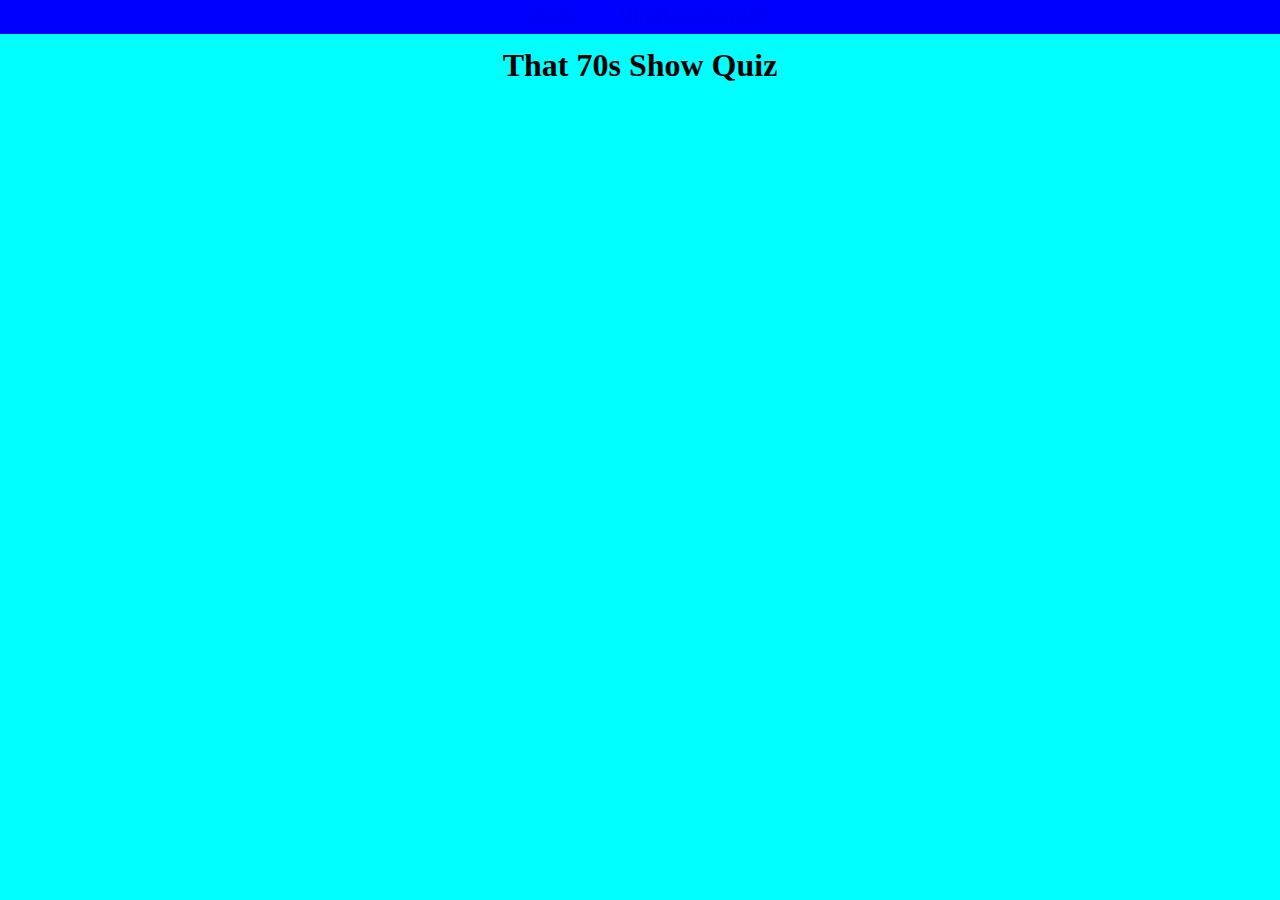
<file: MultiScreenApp.html>
<html>
  
  <body>
    <center>
      <br>
      <h1> That 70s Show Quiz </h1>
      <br>
      <iframe width="392" height="620" style="border: 0px;" src="https://studio.code.org/projects/applab/BLNk1xFvPXJeA-kC_PGnNENmouhglE2nlPRJvpjXEAA/embed?nosource"></iframe>
              
              </body>
    
    <head> <link rel="stylesheet" href="style.css">
</head>
<nav>
  <center>
   <li><a href="index.html"> HOME </a></li>
  <li><a href="MultiScreenApp.html"> MULTI-SCREEN APP </a></li>
  </nav>
  
</nav>

<style>
  
body {background: aqua;}

NAV {
  list-style-type: none;
  background-color: yellow;
    position: fixed;
  width: 100vw;
  top: 0;
  left: 0;
  color: yellow;
  padding: 8px;
}

li {
  display: inline;
  padding: 20px;
}
  li:hover {
  background: aqua;
}
a {
  
}
</style>
</file>
<file: style.css>
body {
NAV {
  list-style-type: none;
  background-color: blue;
    position: fixed;
  width: 100vw;
  top: 0;
  left: 0;
  color: yellow;
  padding: 8px;
}

li {
  display: inline;
  padding: 20px;
}
body {
  background-color: antiquewhite;
}

li:hover {
  background: lightblue;
}
a {
  
}
}
</file>
